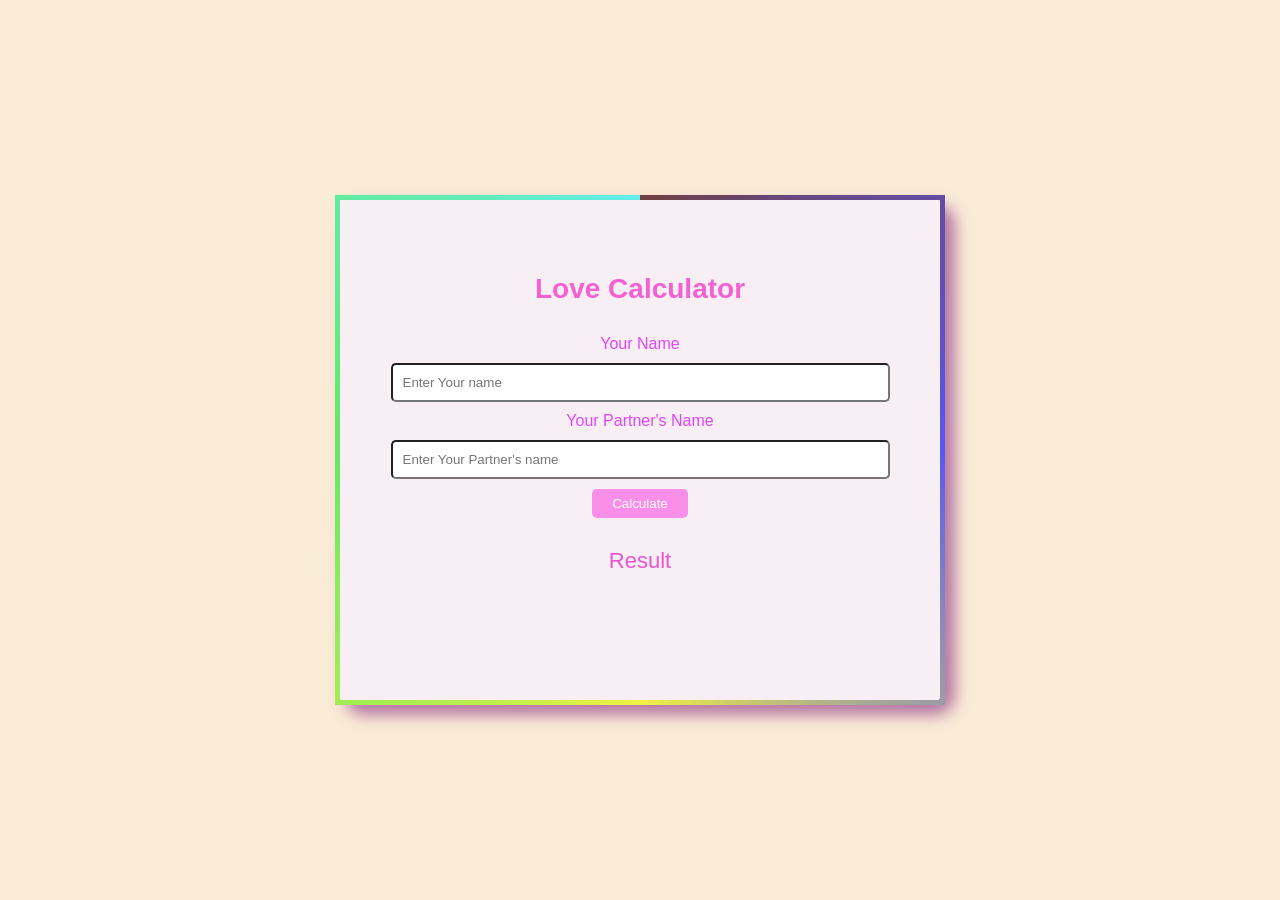
<file: index.html>
<!DOCTYPE html>
<html lang="en">
<head>
    <meta charset="UTF-8">
    <meta name="viewport" content="width=device-width, initial-scale=1.0">
    <title>Document</title>
    <link rel="stylesheet" href="Style.css">
</head>
<body>
    <div class="container">
        <h2>Love Calculator</h2>
        <div class="Love Calculator">
        <label for="name1">Your Name </label>
        <input type="text" id="name1" placeholder="Enter Your name">


        <label for="name2" >Your Partner's Name </label>
        <input type="text" id="name2" placeholder="Enter Your Partner's name">
        <button onclick="calculateLove()">Calculate</button>
        <div id="result">Result</div>
        </div>
        
    </div>
    <script src="script.js"></script>
</body>
</html>
</file>
<file: Style.css>
body{
    background-color: antiquewhite;
    font-family: Arial, Helvetica, sans-serif;
    margin: 0;
    padding: 0;
    box-sizing: border-box;
    display: flex;
    justify-content: center;
    align-items: center;
    height: 100vh;
}
.container {
    height: 400px;
    width: 500px;
    display: block;
    background-color: rgb(247, 239, 243);
    padding: 50px;
    border-radius: 20px;
    box-shadow: 10px 10px 15px rgba(112, 2, 112, 0.5);
    border: 5px solid transparent;
    border-image: conic-gradient(rgb(112, 63, 63), rgb(88, 88, 241), rgb(240, 240, 67), rgb(99, 234, 99), rgb(97, 237, 237)) 1;
    text-align: center;
    animation: rotate-border 2s ease-in-out infinite; /* Animation added */
}

@keyframes rotate-border {
    0% {
        border-image: conic-gradient(rgb(112, 63, 63), rgb(88, 88, 241), rgb(240, 240, 67), rgb(99, 234, 99), rgb(97, 237, 237)) 1;
    }
    100% {
        border-image: conic-gradient(rgb(97, 237, 237), rgb(99, 234, 99), rgb(240, 240, 67), rgb(88, 88, 241), rgb(112, 63, 63)) 1;
    }
}

h2{
    color: rgb(245, 97, 210);
    margin-bottom: 30px;
    font-size: 28px;
}
.Love Calculator{
    margin-top: 20px;
}

label{
    display: block;
    margin-top: 10px;
    margin-bottom: 10px;
    color: rgb(225, 70, 252);
    
}
input[type="text"]{
    width: 95%;
    padding: 10px;
    color: #ea54d3;
    padding-top: 10px;
    border-radius: 5px;

}
button{
    padding: 7px 20px;
    background-color: #f98fe9;
    border: none;
    border-radius: 5px;
    margin: 10px;
    color: white;
    cursor: pointer;
}
#result{
    color: #ea54d3;
    margin-top: 20px;
    font-size: 22px;
}
</file>
